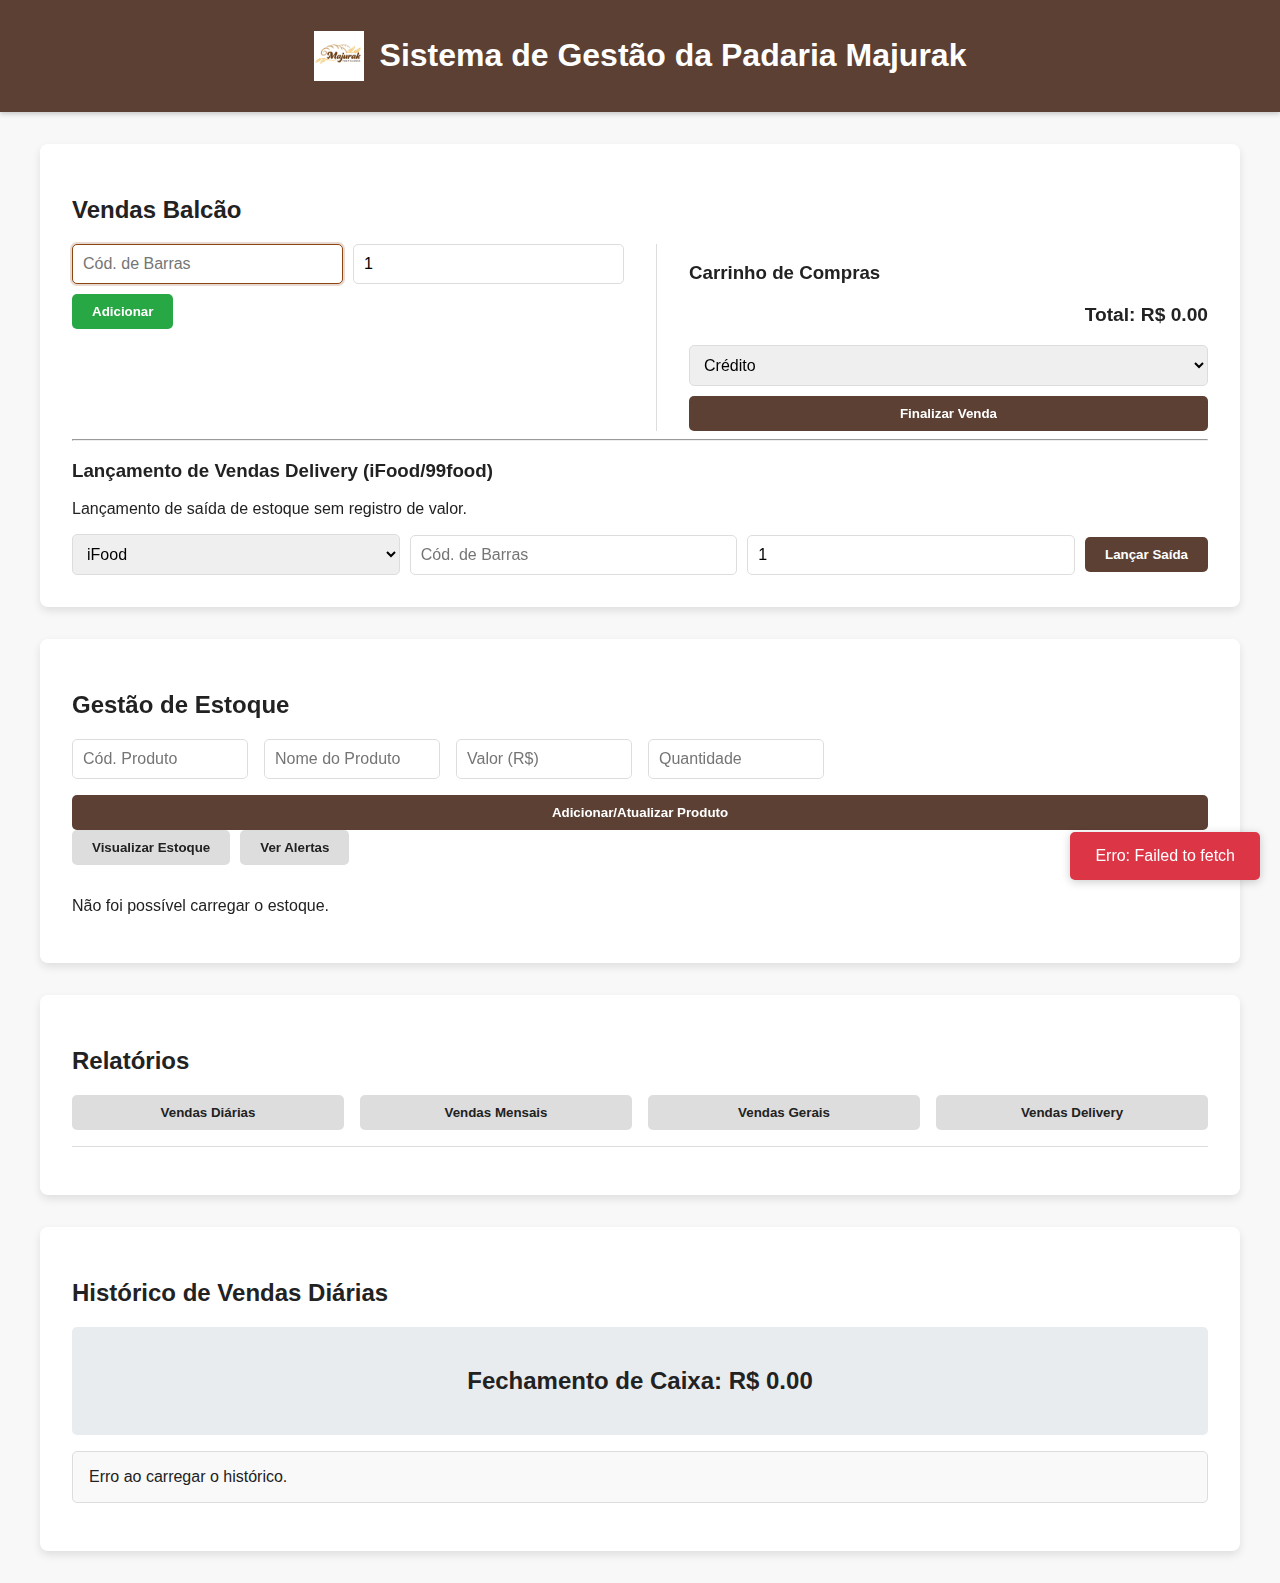
<file: index.html>
<!DOCTYPE html>
<html lang="pt-BR">
<head>
    <meta charset="UTF-8">
    <meta name="viewport" content="width=device-width, initial-scale=1.0">
    <title>Sistema de Gestão da Padaria Majurak</title>
    <link rel="stylesheet" href="style.css">
    <script src="script.js" defer></script>
</head>
<body>
    <header>
        <div class="header-content">
            <img src="images/logo.png" alt="Logo Padaria Majurak" class="logo">
            <h1>Sistema de Gestão da Padaria Majurak</h1>
        </div>
    </header>

    <main>
        <section id="vendas" class="card">
            <h2>Vendas Balcão</h2>
            <div class="venda-container">
                <div class="venda-actions">
                    <div class="input-group">
                        <input type="text" id="produto-id" placeholder="Cód. de Barras" autofocus>
                        <input type="number" id="produto-quantidade" placeholder="Qtd" value="1" min="1">
                        <button id="adicionar-produto" class="btn btn-add">Adicionar</button>
                    </div>
                </div>
                <div id="carrinho" class="carrinho-display">
                    <h3>Carrinho de Compras</h3>
                    <ul id="lista-carrinho"></ul>
                    <div class="carrinho-total">
                        <p>Total: R$ <span id="valor-total">0.00</span></p>
                    </div>
                    <div class="pagamento">
                        <select id="forma-pagamento">
                            <option value="Credito">Crédito</option>
                            <option value="Debito">Débito</option>
                            <option value="Pix">Pix</option>
                            <option value="Dinheiro">Dinheiro</option>
                        </select>
                        <input type="number" id="valor-recebido" placeholder="Valor Recebido (Dinheiro)" style="display: none;">
                        <button id="finalizar-venda" class="btn btn-confirm">Finalizar Venda</button>
                    </div>
                    <div id="troco-info" class="troco-display" style="display: none;"></div>
                </div>
            </div>
            
            <hr>
            
            <div class="lancamento-delivery-container">
                <h3>Lançamento de Vendas Delivery (iFood/99food)</h3>
                <p>Lançamento de saída de estoque sem registro de valor.</p>
                <div class="input-group">
                    <select id="plataforma-delivery">
                        <option value="iFood">iFood</option>
                        <option value="99food">99food</option>
                    </select>
                    <input type="text" id="produto-id-delivery" placeholder="Cód. de Barras">
                    <input type="number" id="produto-quantidade-delivery" placeholder="Qtd" value="1" min="1">
                    <button id="lancar-saida-delivery" class="btn btn-confirm">Lançar Saída</button>
                </div>
            </div>
        </section>

        <section id="estoque" class="card">
            <h2>Gestão de Estoque</h2>
            <div class="estoque-container">
                <form id="estoque-form" class="form-grid">
                    <input type="text" id="form-id" placeholder="Cód. Produto" required>
                    <input type="text" id="form-nome" placeholder="Nome do Produto" required>
                    <input type="number" id="form-valor" placeholder="Valor (R$)" step="0.01" min="0" required>
                    <input type="number" id="form-quantidade" placeholder="Quantidade" min="0" required>
                    <button type="submit" class="btn btn-primary btn-full">Adicionar/Atualizar Produto</button>
                </form>
                <div class="estoque-visualizacao">
                    <div class="btn-group">
                        <button id="visualizar-estoque" class="btn btn-secondary">Visualizar Estoque</button>
                        <button id="alerta-estoque" class="btn btn-secondary">Ver Alertas</button>
                    </div>
                    <div id="tabela-estoque" class="tabela-container"></div>
                    <div id="alerta-info" class="alerta-info" style="display: none;"></div>
                </div>
            </div>
        </section>

        <section id="relatorios" class="card">
            <h2>Relatórios</h2>
            <div class="relatorios-container btn-group-grid">
                <button id="relatorio-diario" class="btn btn-secondary">Vendas Diárias</button>
                <button id="relatorio-mensal" class="btn btn-secondary">Vendas Mensais</button>
                <button id="relatorio-geral" class="btn btn-secondary">Vendas Gerais</button>
                <button id="relatorio-delivery" class="btn btn-secondary">Vendas Delivery</button>
            </div>
            <div id="relatorio-output" class="relatorio-output"></div>
            <div id="email-form" style="display:none; margin-top: 1rem;">
                <input type="email" id="email-input" placeholder="Digite o e-mail para envio" class="input-full">
                <button id="enviar-email-btn" class="btn btn-primary">Enviar por E-mail</button>
            </div>
        </section>

        <section id="historico-vendas" class="card">
            <h2>Histórico de Vendas Diárias</h2>
            <div class="fechamento-caixa">
                <p>Fechamento de Caixa: R$ <span id="valor-fechamento-caixa">0.00</span></p>
            </div>
            <ul id="historico-vendas-diarias" class="historico-lista"></ul>
        </section>
    </main>
    
    <div id="modal-senha" class="modal-overlay">
        <div class="modal-content">
            <h3>Digite a Senha Mestre</h3>
            <input type="password" id="senha-input" placeholder="Senha Mestre">
            <div class="modal-buttons">
                <button id="confirmar-cancelamento-btn" class="btn btn-primary">Confirmar</button>
                <button id="fechar-modal-btn" class="btn btn-secondary">Cancelar</button>
            </div>
        </div>
    </div>
    
    <div id="toast-message" class="toast-message" style="display: none;"></div>
</body>
</html>
</file>
<file: style.css>
/* style.css */
/* Cores Base */
:root {
    --primary-brown: #5C4033; /* Marrom Principal */
    --secondary-brown: #8B4513; /* Marrom Secundário (para detalhes/hover) */
    --background-white: #F8F8F8; /* Branco Suave */
    --text-black: #222222; /* Preto para Textos */
    --border-light: #DDDDDD; /* Borda clara */
    --accent-red: #D9534F; /* Para alertas, se necessário */
    --danger-red: #dc3545; /* Vermelho para cancelamento */
    --success-green: #28a745; /* Verde para sucesso */
    --info-blue: #17a2b8; /* Azul para informações */
    --card-shadow: 0 4px 8px rgba(0,0,0,0.1);
}

/* Base */
body {
    font-family: Arial, sans-serif;
    background-color: var(--background-white);
    color: var(--text-black);
    margin: 0;
    padding: 0;
}

header {
    background-color: var(--primary-brown);
    color: white;
    padding: 1rem;
    text-align: center;
    box-shadow: 0 2px 5px rgba(0,0,0,0.2);
}

.header-content {
    display: flex;
    justify-content: center;
    align-items: center;
    gap: 1rem;
}

.logo {
    height: 50px;
}

main {
    max-width: 1200px;
    margin: 2rem auto;
    padding: 0 1rem;
    display: grid;
    gap: 2rem;
}

.card {
    background-color: white;
    padding: 2rem;
    border-radius: 8px;
    box-shadow: var(--card-shadow);
}

/* Formulários e Inputs */
.input-group {
    display: flex;
    gap: 10px;
    align-items: center;
    flex-wrap: wrap;
}

input, select {
    padding: 10px;
    border: 1px solid var(--border-light);
    border-radius: 5px;
    font-size: 1rem;
    flex: 1;
}

input:focus, select:focus {
    outline: none;
    border-color: var(--secondary-brown);
    box-shadow: 0 0 0 2px rgba(139, 69, 19, 0.2);
}

.form-grid {
    display: grid;
    grid-template-columns: repeat(auto-fit, minmax(150px, 1fr));
    gap: 1rem;
}

.form-grid button {
    grid-column: 1 / -1;
}

/* Botões */
.btn {
    padding: 10px 20px;
    border: none;
    border-radius: 5px;
    font-weight: bold;
    cursor: pointer;
    transition: background-color 0.3s ease, transform 0.1s ease;
}

.btn-primary {
    background-color: var(--primary-brown);
    color: white;
}

.btn-secondary {
    background-color: var(--border-light);
    color: var(--text-black);
}

.btn-add {
    background-color: var(--success-green);
    color: white;
}

.btn-confirm {
    background-color: var(--primary-brown);
    color: white;
}

.btn-cancel {
    background-color: var(--danger-red);
    color: white;
}

.btn:hover {
    filter: brightness(1.1);
}

.btn:active {
    transform: scale(0.98);
}

.btn-group {
    display: flex;
    gap: 10px;
    flex-wrap: wrap;
}

.btn-group-grid {
    display: grid;
    grid-template-columns: repeat(auto-fit, minmax(150px, 1fr));
    gap: 1rem;
}

/* Seção de Vendas */
.venda-container {
    display: grid;
    grid-template-columns: 1fr 1fr;
    gap: 2rem;
}

.venda-actions {
    display: flex;
    flex-direction: column;
    gap: 1rem;
}

.carrinho-display {
    border-left: 1px solid var(--border-light);
    padding-left: 2rem;
}

#lista-carrinho {
    list-style: none;
    padding: 0;
    margin-bottom: 1rem;
}

#lista-carrinho li {
    display: flex;
    justify-content: space-between;
    align-items: center;
    padding: 8px 0;
    border-bottom: 1px dashed var(--border-light);
}

#lista-carrinho li button {
    background: none;
    border: none;
    color: var(--danger-red);
    cursor: pointer;
    font-size: 1.2rem;
}

.carrinho-total {
    font-size: 1.2rem;
    font-weight: bold;
    margin-top: 1rem;
    text-align: right;
}

.pagamento {
    display: flex;
    flex-direction: column;
    gap: 10px;
    margin-top: 10px;
}

.troco-display {
    text-align: right;
    font-weight: bold;
    color: var(--success-green);
}

/* Seção de Estoque */
.tabela-container {
    margin-top: 1rem;
    overflow-x: auto;
}

table {
    width: 100%;
    border-collapse: collapse;
}

th, td {
    padding: 12px;
    text-align: left;
    border-bottom: 1px solid var(--border-light);
}

thead th {
    background-color: #f2f2f2;
    font-weight: bold;
}

.alerta {
    background-color: #fff8e1; /* Amarelo suave */
}

/* Seção de Relatórios */
.relatorio-output {
    margin-top: 1rem;
    border-top: 1px solid var(--border-light);
    padding-top: 1rem;
}

/* Histórico de Vendas */
.fechamento-caixa {
    font-size: 1.5rem;
    font-weight: bold;
    text-align: center;
    padding: 1rem;
    background-color: #e9ecef;
    border-radius: 5px;
    margin-bottom: 1rem;
}

.historico-lista {
    list-style: none;
    padding: 0;
}

.historico-lista li {
    background-color: #f9f9f9;
    padding: 1rem;
    margin-bottom: 10px;
    border-radius: 5px;
    border: 1px solid var(--border-light);
}

.venda-resumo {
    display: flex;
    justify-content: space-between;
    align-items: center;
    gap: 1rem;
}

.venda-resumo .btn-cancelar {
    background-color: var(--danger-red);
    color: white;
    border: none;
    padding: 5px 10px;
    border-radius: 4px;
}

.venda-resumo .btn-toggle-detalhes {
    background-color: var(--info-blue);
    color: white;
    border: none;
    padding: 5px 10px;
    border-radius: 4px;
}

.venda-detalhes {
    margin-top: 10px;
    border-top: 1px dashed var(--border-light);
    padding-top: 10px;
}

.observacao-cancelamento {
    font-style: italic;
    color: #666;
    margin-top: 5px;
    border-left: 2px solid var(--border-light);
    padding-left: 10px;
}

.observacao-cancelamento span {
    font-weight: bold;
}

.cancelada {
    background-color: #f8d7da; /* Vermelho suave */
    color: var(--danger-red);
    border-left: 5px solid var(--danger-red);
    text-decoration: line-through;
}

/* Modal de Senha */
.modal-overlay {
    position: fixed;
    top: 0;
    left: 0;
    width: 100%;
    height: 100%;
    background-color: rgba(0, 0, 0, 0.5);
    display: none; /* Oculto por padrão */
    justify-content: center;
    align-items: center;
    z-index: 1000;
}

.modal-content {
    background-color: white;
    padding: 2rem;
    border-radius: 8px;
    box-shadow: 0 5px 15px rgba(0, 0, 0, 0.3);
    text-align: center;
    max-width: 400px;
    width: 90%;
}

.modal-buttons {
    display: flex;
    justify-content: space-around;
    gap: 10px;
    margin-top: 20px;
}

/* Mensagens Toast */
.toast-message {
    position: fixed;
    bottom: 20px;
    right: 20px;
    background-color: var(--success-green);
    color: white;
    padding: 15px 25px;
    border-radius: 5px;
    box-shadow: 0 2px 10px rgba(0, 0, 0, 0.2);
    z-index: 1000;
    animation: fadein 0.5s, fadeout 0.5s 2.5s;
}

@keyframes fadein {
    from {
        bottom: 0;
        opacity: 0;
    }
    to {
        bottom: 20px;
        opacity: 1;
    }
}

@keyframes fadeout {
    from {
        bottom: 20px;
        opacity: 1;
    }
    to {
        bottom: 0;
        opacity: 0;
    }
}

/* Media Queries */
@media (max-width: 768px) {
    main {
        grid-template-columns: 1fr;
    }

    .venda-container {
        grid-template-columns: 1fr;
        gap: 1rem;
    }
    
    .carrinho-display {
        border-left: none;
        border-top: 1px solid var(--border-light);
        padding-left: 0;
        padding-top: 1rem;
        margin-top: 1rem;
    }
    
    .input-group {
        flex-direction: column;
        align-items: stretch;
    }
    
    .input-group button {
        width: 100%;
    }
}
</file>
